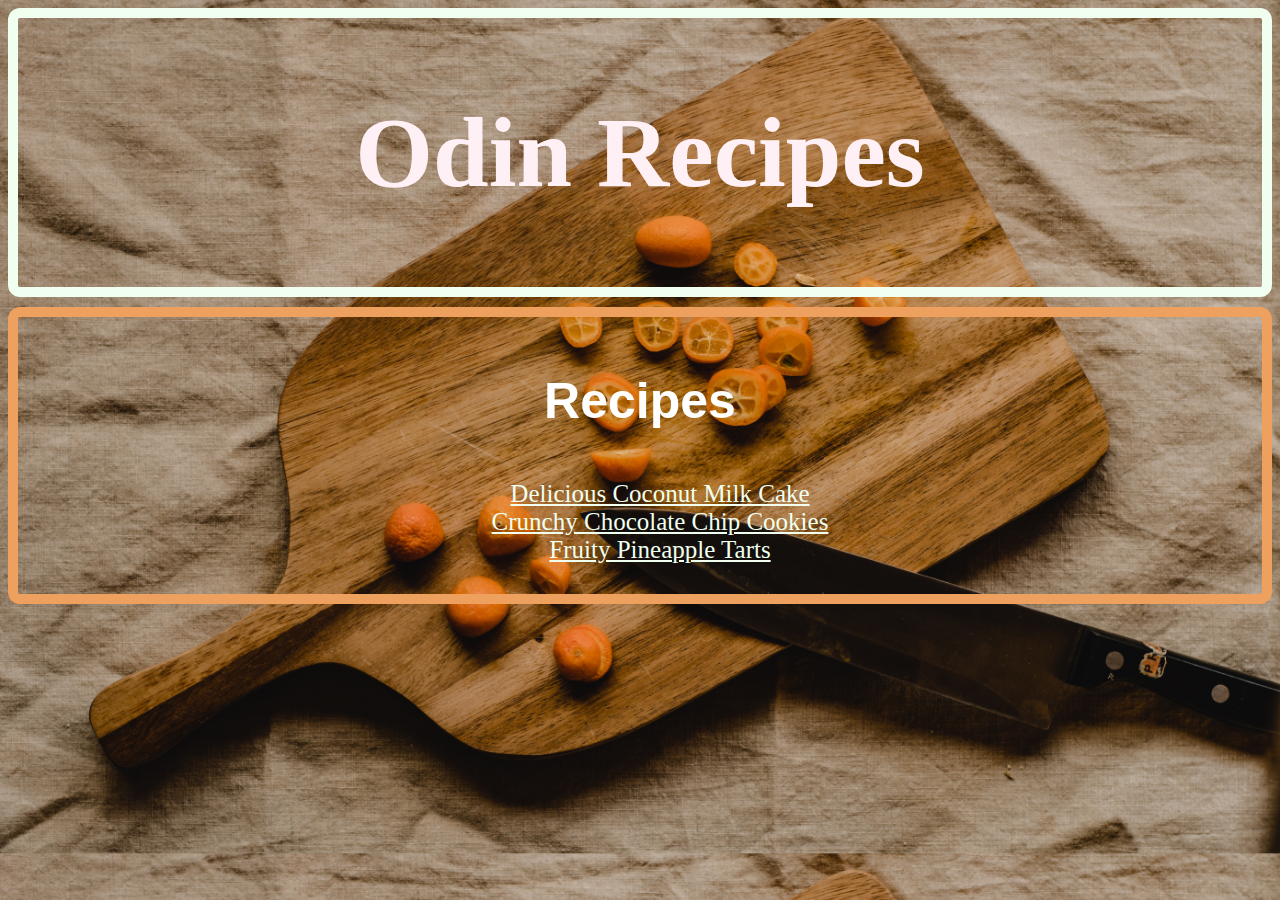
<file: index.html>
<!DOCTYPE html>
<html lang="en">

<head>
    <meta charset="UTF-8">
    <meta http-equiv="X-UA-Compatible" content="IE=edge">
    <meta name="viewport" content="width=device-width, initial-scale=1.0">
    <title>Odin Recipes</title>
    <link rel="stylesheet" href="./styles.css">
</head>

<body>
    <div class="head-class">
        <h1 class="text-center">Odin Recipes</h1>
    </div>
    <div class="sub-class">
        <!--img src="./img/homepage-orange.gif" alt="mixing recipes gif" class="center-homepage" height="auto" width="100px"-->
        <h3 class="text-center">Recipes</h3>
        <div class="text-center">
            <ul style="list-style-type:none" class="list-font">
                <li><a href="./recipes/coconut-milk-cake-recipe.html" target="_blank">Delicious Coconut Milk Cake</a></li>
                <li><a href="./recipes/chocolate-chip-cookies-recipe.html" target="_blank">Crunchy Chocolate Chip Cookies</a></li>
                <li><a href="./recipes/pine-apple-tarts-recipe.html" target="_blank">Fruity Pineapple Tarts</a></li>

            </ul>
        </div>
    </div>
</body>

</html>
</file>
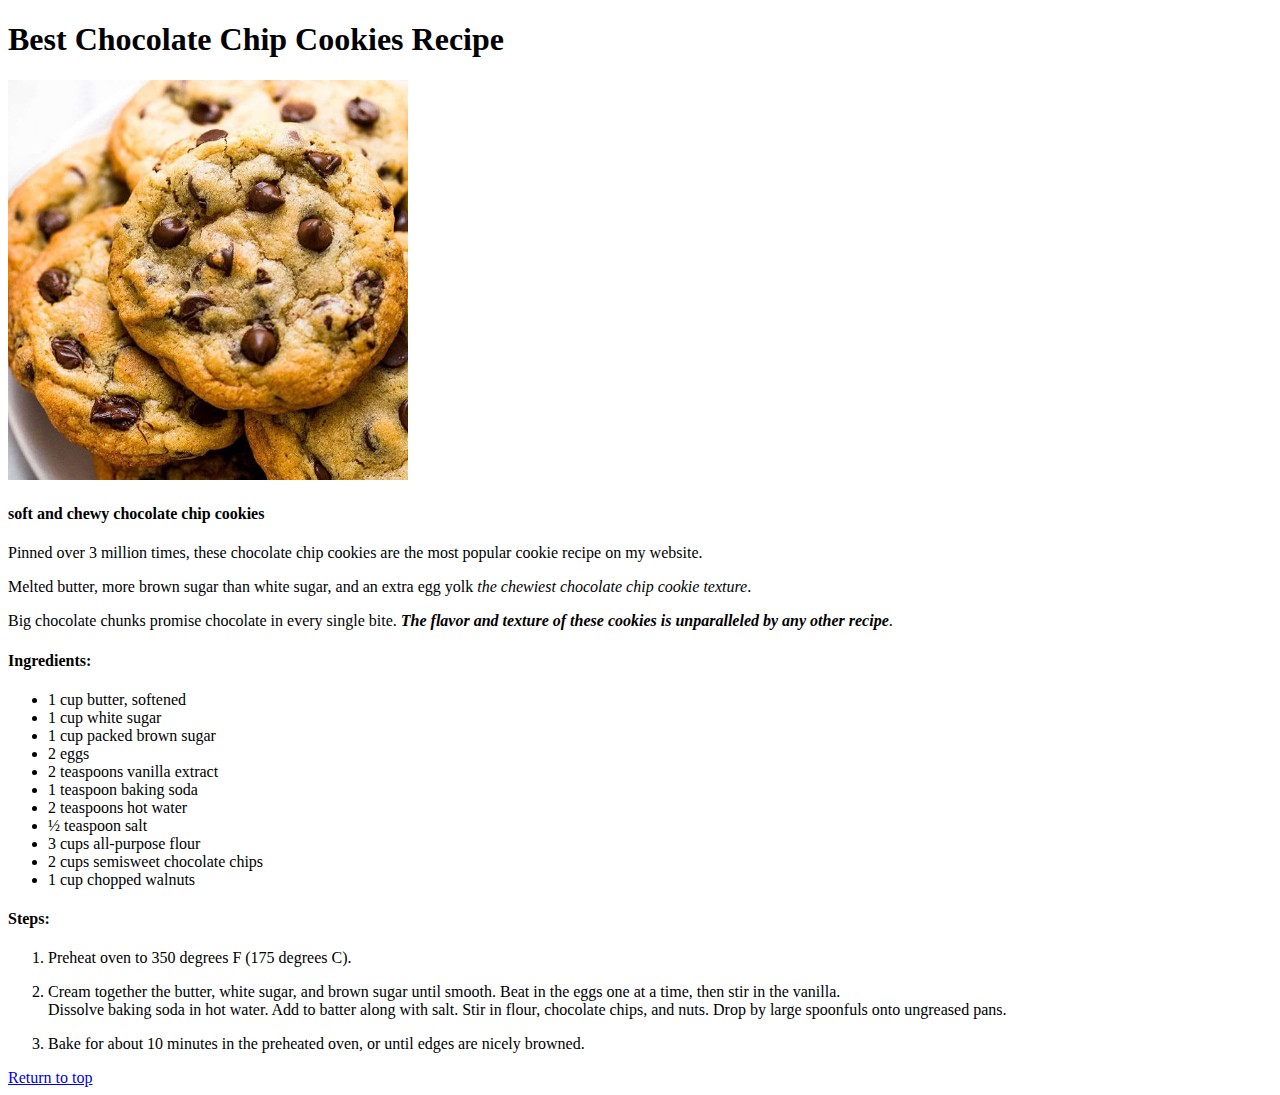
<file: recipes/chocolate-chip-cookies-recipe.html>
<!DOCTYPE html>
<html lang="en">
<head>
    <meta charset="UTF-8">
    <meta http-equiv="X-UA-Compatible" content="IE=edge">
    <meta name="viewport" content="width=device-width, initial-scale=1.0">
    <title>Best Chocolate Chip Cookies Recipe</title>
</head>
<body>
    <h1 id="header">Best Chocolate Chip Cookies Recipe</h1>
    <img src="../img/chocochipcookies.jpeg" alt="image of crunchy chocolate chip cookies" width=400>
    <h4>soft and chewy chocolate chip cookies</h4>
    <p> Pinned over 3 million times, these chocolate chip cookies are the most popular cookie recipe on my website.</p>
    <p> Melted butter, more brown sugar than white sugar, and an extra egg yolk <em>the chewiest chocolate chip cookie texture</em>.</p> 
    <p>Big chocolate chunks promise chocolate in every single bite. 
    <strong><em>The flavor and texture of these cookies is unparalleled by any other recipe</em></strong>.</p>
    <h4>Ingredients:</h4>
    <ul>
        <li>1 cup butter, softened</li>
        <li>1 cup white sugar</li>
        <li>1 cup packed brown sugar</li>
        <li>2 eggs</li>
        <li>2 teaspoons vanilla extract</li>
        <li>1 teaspoon baking soda</li>
        <li>2 teaspoons hot water</li>
        <li>½ teaspoon salt</li>
        <li>3 cups all-purpose flour</li>
        <li>2 cups semisweet chocolate chips</li>
        <li>1 cup chopped walnuts</li>
    </ul>
      <h4>Steps:</h4>
    <ol>
        <li>Preheat oven to 350 degrees F (175 degrees C).</li>
            <p></p>
        <li>Cream together the butter, white sugar, and brown sugar until smooth. Beat in the eggs one at a time, then stir in the vanilla.<br> 
            Dissolve baking soda in hot water. Add to batter along with salt. Stir in flour, chocolate chips, and nuts. Drop by large spoonfuls onto ungreased pans.</li>
            <p></p>
        <li>Bake for about 10 minutes in the preheated oven, or until edges are nicely browned.</li>
    </ol>
    <a href="#header">Return to top</a>
</body>
</html>
</file>
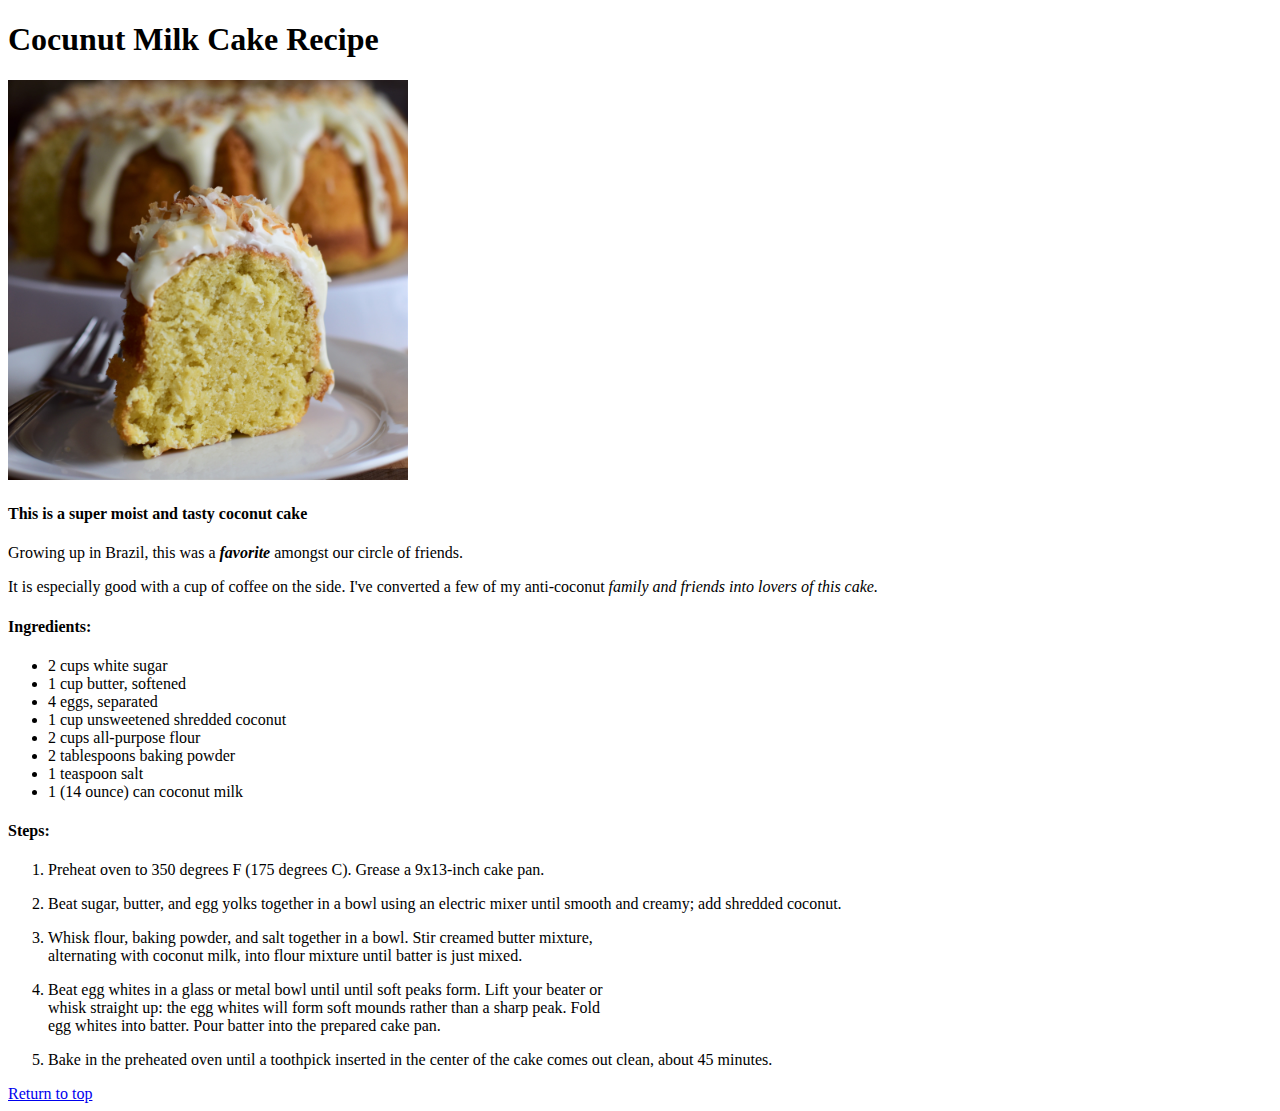
<file: recipes/coconut-milk-cake-recipe.html>
<!DOCTYPE html>
<html lang="en">
<head>
    <meta charset="UTF-8">
    <meta http-equiv="X-UA-Compatible" content="IE=edge">
    <meta name="viewport" content="width=device-width, initial-scale=1.0">
    <title>Cocunut Milk Cake Recipe</title>
</head>
<body>
    <h1 id="header">Cocunut Milk Cake Recipe</h1>
    <img src="../img/coconutmilkcake.jpeg" alt="image of delicious coconut milk cake" width=400>
    <h4>This is a super moist and tasty coconut cake</h4>
    <p>Growing up in Brazil, this was a <strong><em>favorite</em></strong> amongst our circle of friends.</p> 
    <p>It is especially good with a cup of coffee on the side. I've converted a few of my anti-coconut <em>family and friends into lovers of this cake.</em></p>
    <h4>Ingredients:</h4>
  <ul>
    <li>2 cups white sugar</li>
    <li>1 cup butter, softened</li>
    <li>4 eggs, separated</li>
    <li>1 cup unsweetened shredded coconut</li>
    <li>2 cups all-purpose flour</li>
    <li>2 tablespoons baking powder</li>
    <li>1 teaspoon salt</li>
    <li>1 (14 ounce) can coconut milk</li>
  </ul>
    <h4>Steps:</h4>
  <ol>
      <li>Preheat oven to 350 degrees F (175 degrees C). Grease a 9x13-inch cake pan.</li>
          <p></p>
      <li>Beat sugar, butter, and egg yolks together in a bowl using an electric mixer until smooth and creamy; add shredded coconut.</li>
          <p></p>
      <li>Whisk flour, baking powder, and salt together in a bowl. Stir creamed butter mixture,<br>
        alternating with coconut milk, into flour mixture until batter is just mixed.</li>
          <p></p>
      <li>Beat egg whites in a glass or metal bowl until until soft peaks form. Lift your beater or<br> 
        whisk straight up: the egg whites will form soft mounds rather than a sharp peak. Fold<br> 
        egg whites into batter. Pour batter into the prepared cake pan.</li>
          <p></p>
       <li>Bake in the preheated oven until a toothpick inserted in the center of the cake comes out clean, about 45 minutes.</li>
    </ol>
  <a href="#header">Return to top</a>
</body>
</html>
</file>
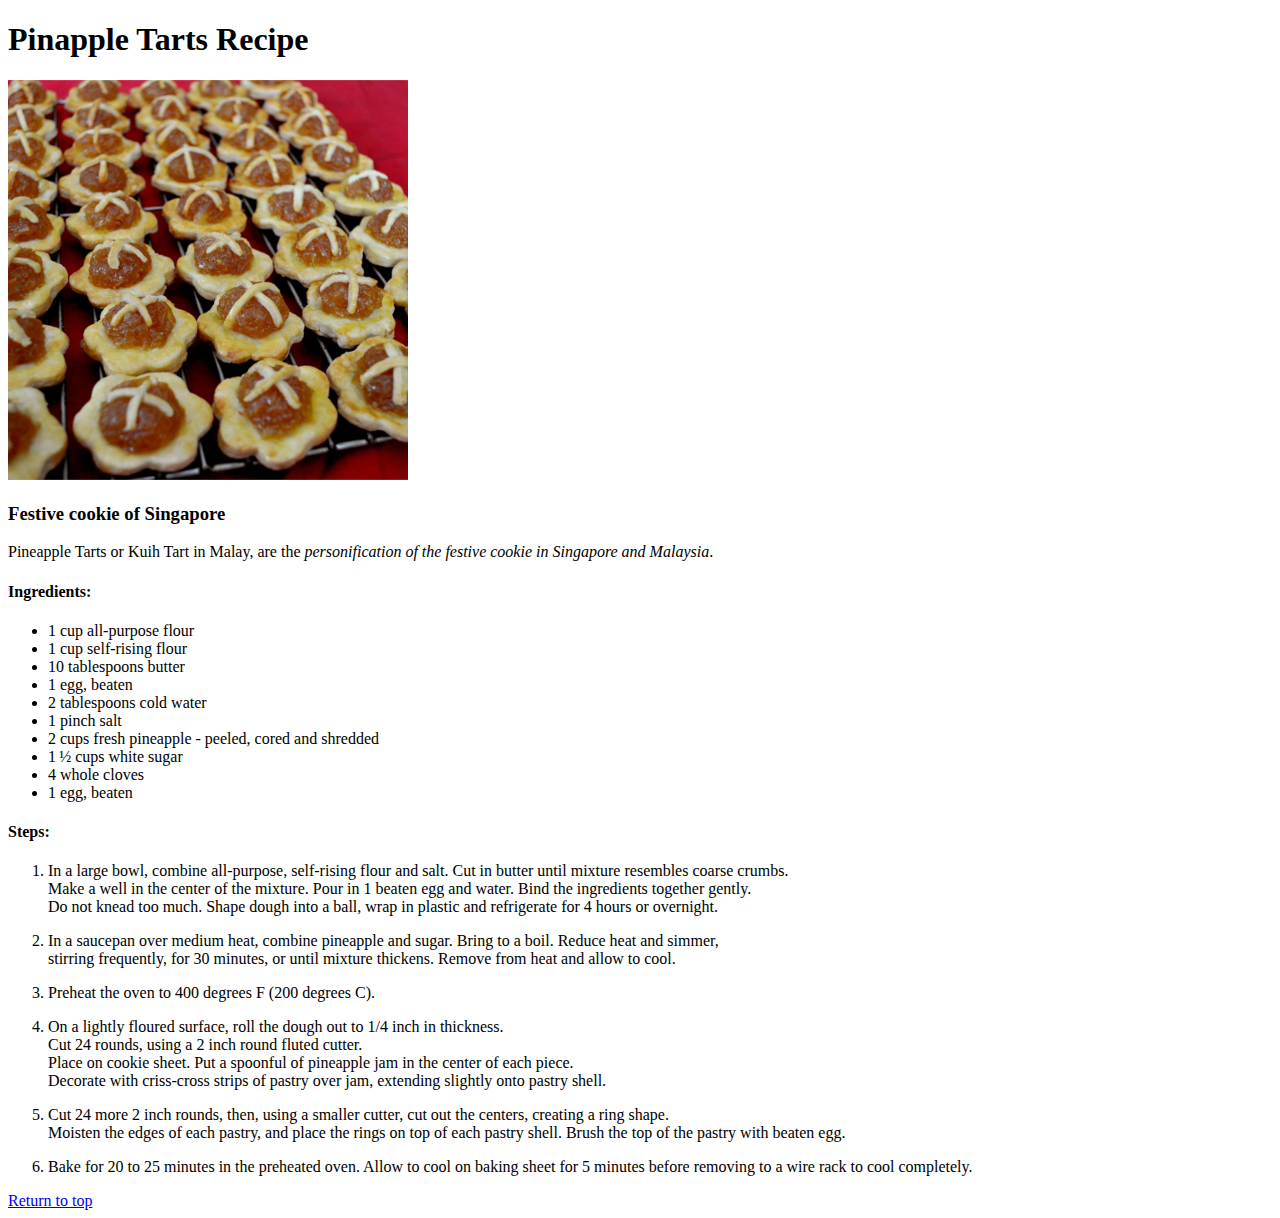
<file: recipes/pine-apple-tarts-recipe.html>
<!DOCTYPE html>
<html lang="en">
<head>
    <meta charset="UTF-8">
    <meta http-equiv="X-UA-Compatible" content="IE=edge">
    <meta name="viewport" content="width=device-width, initial-scale=1.0">
    <title>Pinapple Tarts Recipe</title>
</head>
<body>
    <h1 id="header">Pinapple Tarts Recipe</h1>
    <img src="../img/pineappletarts.jpeg" alt="image of fruity pineapple tarts" width=400>
    <h3>Festive cookie of Singapore</h3>
    <p>Pineapple Tarts or Kuih Tart in Malay, are the <em>personification of the festive cookie in Singapore and Malaysia</em>.</p> 
    <h4>Ingredients:</h4>
  <ul>
    <li>1 cup all-purpose flour</li>
    <li>1 cup self-rising flour</li>
    <li>10 tablespoons butter</li>
    <li>1 egg, beaten</li>
    <li>2 tablespoons cold water</li>
    <li>1 pinch salt</li>
    <li>2 cups fresh pineapple - peeled, cored and shredded</li>
    <li>1 ½ cups white sugar</li>
    <li>4 whole cloves</li>
    <li>1 egg, beaten</li>
  </ul>
    <h4>Steps:</h4>
  <ol>
      <li>In a large bowl, combine all-purpose, self-rising flour and salt. Cut in butter until mixture resembles coarse crumbs.<br> 
          Make a well in the center of the mixture. Pour in 1 beaten egg and water. Bind the ingredients together gently.<br> 
          Do not knead too much. Shape dough into a ball, wrap in plastic and refrigerate for 4 hours or overnight.</li>
          <p></p>
      <li>In a saucepan over medium heat, combine pineapple and sugar. Bring to a boil. Reduce heat and simmer,<br>
          stirring frequently, for 30 minutes, or until mixture thickens. Remove from heat and allow to cool.</li>
          <p></p>
      <li>Preheat the oven to 400 degrees F (200 degrees C).</li>
          <p></p>
      <li>On a lightly floured surface, roll the dough out to 1/4 inch in thickness.<br> 
          Cut 24 rounds, using a 2 inch round fluted cutter.<br> 
          Place on cookie sheet. Put a spoonful of pineapple jam in the center of each piece.<br>
          Decorate with criss-cross strips of pastry over jam, extending slightly onto pastry shell.</li>
          <p></p>
       <li>Cut 24 more 2 inch rounds, then, using a smaller cutter, cut out the centers, creating a ring shape.<br> 
            Moisten the edges of each pastry, and place the rings on top of each pastry shell. Brush the top of the pastry with beaten egg.</li>
          <p></p>
        <li>Bake for 20 to 25 minutes in the preheated oven. Allow to cool on baking sheet for 5 minutes before removing to a wire rack to cool completely.</li>    
  </ol>
  <a href="#header">Return to top</a>
 </body>
</html>
</file>
<file: styles.css>
html{
    background: url(./img/homepagebg.jpg);
    -web-background-size: cover;
    -moz-background-size: cover;
    -o-background-size: cover;
    background-size: cover;
}
img.center-homepage{
      display:block;
      margin-left:auto;
      margin-right:auto;
      width: 15%;
      height: auto;
      
}

.text-center{
    text-align: center;
}

h1{
    font-size: 100px;
    color:lavenderblush;
    font-family: 'Supermercado One', cursive;
}

div.head-class{
    border:10px;
    border-style:solid;
    border-color: honeydew;
    border-radius: 12px;
    padding:10px;
    margin-bottom:10px
}

div.sub-class{
    border:10px;
    border-style:solid;
    border-color: rgb(238, 161, 94);
    border-radius: 12px;
    padding:5px;
}

h3{
    font-size: 50px;
    color: white;
    font-family: 'Oswald', sans-serif;
}

.list-font{
    font-size: 25px;
    font-family: 'Comforter', cursive;
    color: burlywood;
}

a:link,a:visited,a:hover{
    
    color: honeydew;
}
</file>
